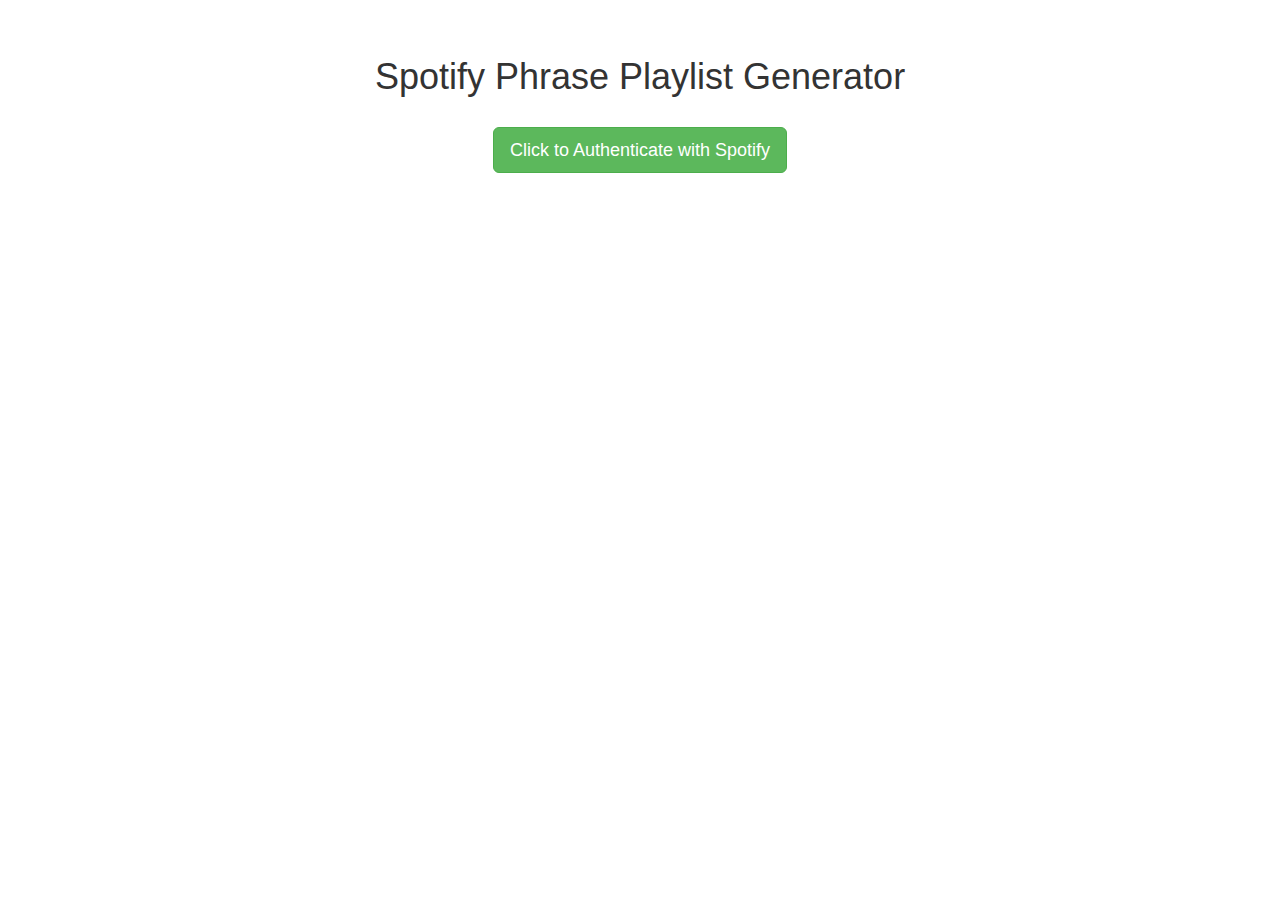
<file: templates/login.html>
<!DOCTYPE html>
<html lang="en">
<head>
    <meta charset="UTF-8">
    <meta name="viewport" content="width=device-width, initial-scale=1.0">
    <title>Authenticate with Spotify</title>
    <!-- Bootstrap CSS -->
    <link rel="stylesheet" href="https://maxcdn.bootstrapcdn.com/bootstrap/3.4.1/css/bootstrap.min.css">
</head>
<body>
    <div class="container text-center">
        <h1 style="margin-top: 5%;">Spotify Phrase Playlist Generator</h1>
        <br>
        <form action="" method="post">
            <input class="btn btn-success btn-lg" type="submit" name="login" value="Click to Authenticate with Spotify"/>
        </form>
      </div>
</body>
</html>
</file>
